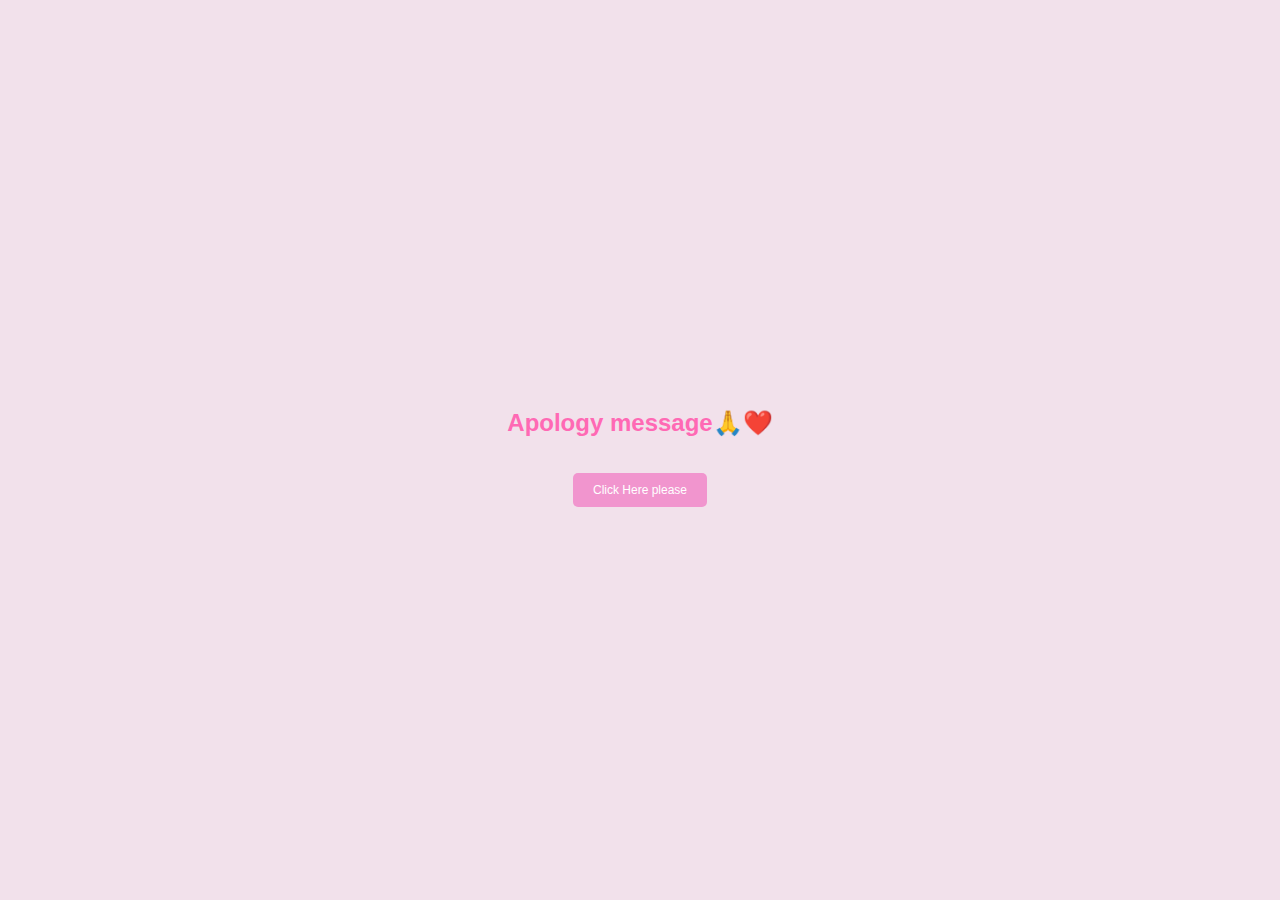
<file: index.html>
<html>
<head>
    <title>Apology</title>
    <link rel="stylesheet" href="styles.css">
</head>
<body>
    <div class="container">
        <h1 class="title">Apology message🙏❤️</h1>
        <a href="main.html">
            <button id="revealButton">Click Here please</button>
        </a>
    </div>
</body>
</html>
</file>
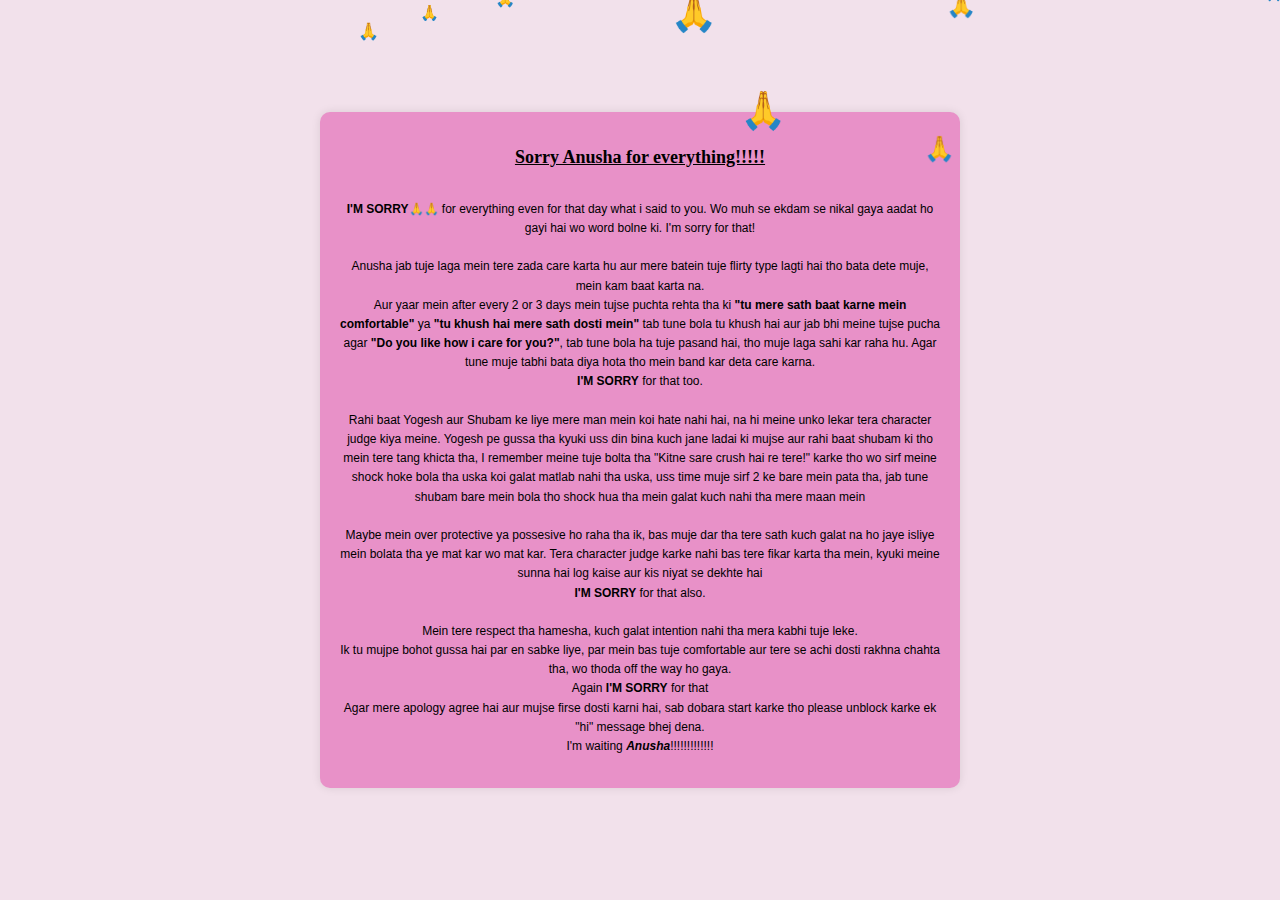
<file: main.html>
<html>
    <head>
    <title>Happy Birthday</title>
    <link rel="stylesheet" href="styles.css">
</head>
<body>

    <div class="container">
        <div id="hiddenMessage" class="hidden">
            <h2><u></b>Sorry Anusha for everything!!!!!</u></h2>
            <div class="photo-slot">
            </div>
            <p style="font-family: 'Comic Sans MS', cursive, sans-serif;">
                <b>I'M SORRY</b>🙏🙏 for everything even for that day what i said to you.
                Wo muh se ekdam se nikal gaya aadat ho gayi hai wo word bolne ki. I'm sorry for that!<br><br>
				
                Anusha jab tuje laga mein tere zada care karta hu aur mere batein tuje flirty type lagti hai tho bata dete muje, mein kam baat karta na.<br>
                Aur yaar mein after every 2 or 3 days mein tujse puchta rehta tha ki <b>"tu mere sath baat karne mein comfortable"</b> ya <b>"tu khush hai mere sath dosti mein"</b> tab tune bola tu khush hai aur jab bhi meine tujse pucha agar <b>"Do you like how i care for you?"</b>, tab tune bola ha tuje pasand hai, tho muje laga sahi kar raha hu. Agar tune muje tabhi bata diya hota tho mein band kar deta care karna.
                <br><b>I'M SORRY</b> for that too.<br><br>
				
                Rahi baat Yogesh aur Shubam ke liye mere man mein koi hate nahi hai, na hi meine unko lekar tera character judge kiya meine. Yogesh pe gussa tha kyuki uss din bina kuch jane ladai ki mujse aur rahi baat shubam ki tho mein tere tang khicta tha, I remember meine tuje bolta tha "Kitne sare crush hai re tere!" karke tho wo sirf meine shock hoke bola tha uska koi galat matlab nahi tha uska, uss time muje sirf 2 ke bare mein pata tha, jab tune shubam bare mein bola tho shock hua tha mein galat kuch nahi tha mere maan mein<br><br>
				
                Maybe mein over protective ya possesive ho raha tha ik, bas muje dar tha tere sath kuch galat na ho jaye isliye mein bolata tha ye mat kar wo mat kar. Tera character judge karke nahi bas tere fikar karta tha mein, kyuki meine sunna hai log kaise aur kis niyat se dekhte hai<br><b>I'M SORRY</b> for that also.<br><br>
				
                Mein tere respect tha hamesha, kuch galat intention nahi tha mera kabhi tuje leke.<br>
                Ik tu mujpe bohot gussa hai par en sabke liye, par mein bas tuje comfortable aur tere se achi dosti rakhna chahta tha, wo thoda off the way ho gaya.<br>Again <b>I'M SORRY</b> for that<br>
                Agar mere apology agree hai aur mujse firse dosti karni hai, sab dobara start karke tho please unblock karke ek "hi" message bhej dena. <br>I'm waiting <b><i>Anusha</i></b>!!!!!!!!!!!!!
            </p>
        </div>
    </div>

    <canvas id="pleaseCanvas"></canvas>
    <script src="scripts.js"></script>
</body>
</html>
</file>
<file: styles.css>
body{
    display: flex;
    justify-content: center;
    align-items: center;
    height: 100vh;
    margin: 0;
    background-color: #f2e1eb;
    font-family: Arial, sans-serif;
    font-size:12px;
}

.container {
    text-align: center;
}

.title {
    font-size: 2em;
    color: #ff69b4;
}

button {
    padding: 10px 20px;
    font-size: 1em;
    margin-top: 20px;
    cursor: pointer;
    border: none;
    background-color: #f195ce;
    color: white;
    border-radius: 5px;
}

/* Main.html starts */

.hidden {
    display: none;
    margin-top: 20px;
    font-size: 1.5em;
    color: #a84281;
}


#hiddenMessage {
    display: flex;
    flex-direction: column;
    align-items: center;
    justify-content: center;
    padding: 20px;
    background-color: rgb(232, 145, 200);
    border-radius: 10px;
    box-shadow: 0 0 10px rgba(0, 0, 0, 0.1);
}

#hiddenMessage h2 {
    margin-bottom: 20px;
}

#hiddenMessage p {
    max-width: 600px;
    text-align: center;
    line-height: 1.6;
}

.photo-slot img {
    max-width: 30vh;
    border-radius: 10px;
    margin-bottom: 20px;
}

canvas {
    position: absolute;
    top: 0;
    left: 0;
    width: 100%;
    height: 100%;
    pointer-events: none;
}

#pleaseCanvas {
    position: fixed;
    top: 0;
    left: 0;
    width: 100%;
    height: 100%;
    pointer-events: none;
}
h2{
    font-family: 'Dancing Script', cursive;

}
p{
    font-family: 'Comic Sans MS', cursive, sans-serif;
}
</file>
